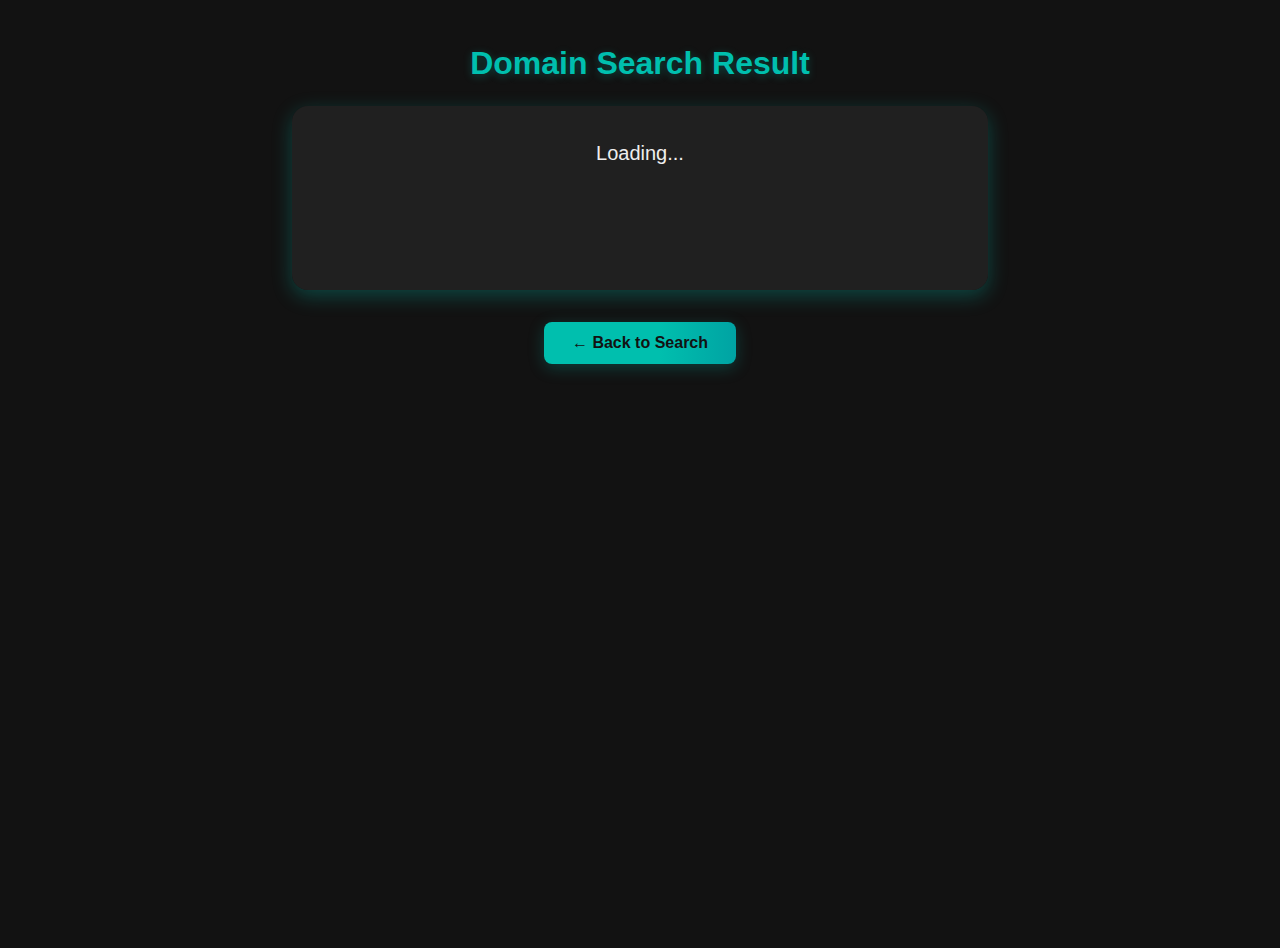
<file: Result.html>
<!DOCTYPE html>
<html lang="en">
<head>
  <meta charset="UTF-8" />
  <meta name="viewport" content="width=device-width, initial-scale=1" />
  <title>Domain Search Result</title>
  <link rel="stylesheet" href="Result.css" />
  <script src="Operations.js" defer></script>
</head>
<body>
  <h1>Domain Search Result</h1>
  <div id="result">Loading...</div>
  <a href="index.html" class="back-btn">← Back to Search</a>
</body>
</html>
</file>
<file: Result.css>
body {
    font-family: 'Segoe UI', Tahoma, Geneva, Verdana, sans-serif;
    background: #121212;
    color: #eee;
    display: flex;
    flex-direction: column;
    align-items: center;
    min-height: 100vh;
    margin: 0;
    padding: 24px;
  }
  
  h1 {
    color: #00bfae;
    text-shadow: 0 2px 8px rgba(0, 191, 174, 0.3);
    margin-bottom: 24px;
  }
  
  #result {
    background: rgba(35, 35, 35, 0.85);
    padding: 32px 48px;
    border-radius: 16px;
    max-width: 600px;
    width: 90%;
    text-align: center;
    font-size: 1.25rem;
    box-shadow: 0 6px 20px rgba(0, 191, 174, 0.3);
    line-height: 1.5;
    min-height: 120px;
  }
  
  .back-btn {
    margin-top: 32px;
    text-decoration: none;
    background: linear-gradient(90deg, #00bfae 60%, #00a3a3 100%);
    color: #121212;
    font-weight: 700;
    padding: 12px 28px;
    border-radius: 8px;
    box-shadow: 0 4px 16px rgba(0, 191, 174, 0.25);
    transition: background 0.3s ease, transform 0.2s ease;
  }
  
  .back-btn:hover {
    background: linear-gradient(90deg, #ffb300 60%, #ff9800 100%);
    transform: translateY(-3px) scale(1.05);
  }
</file>
